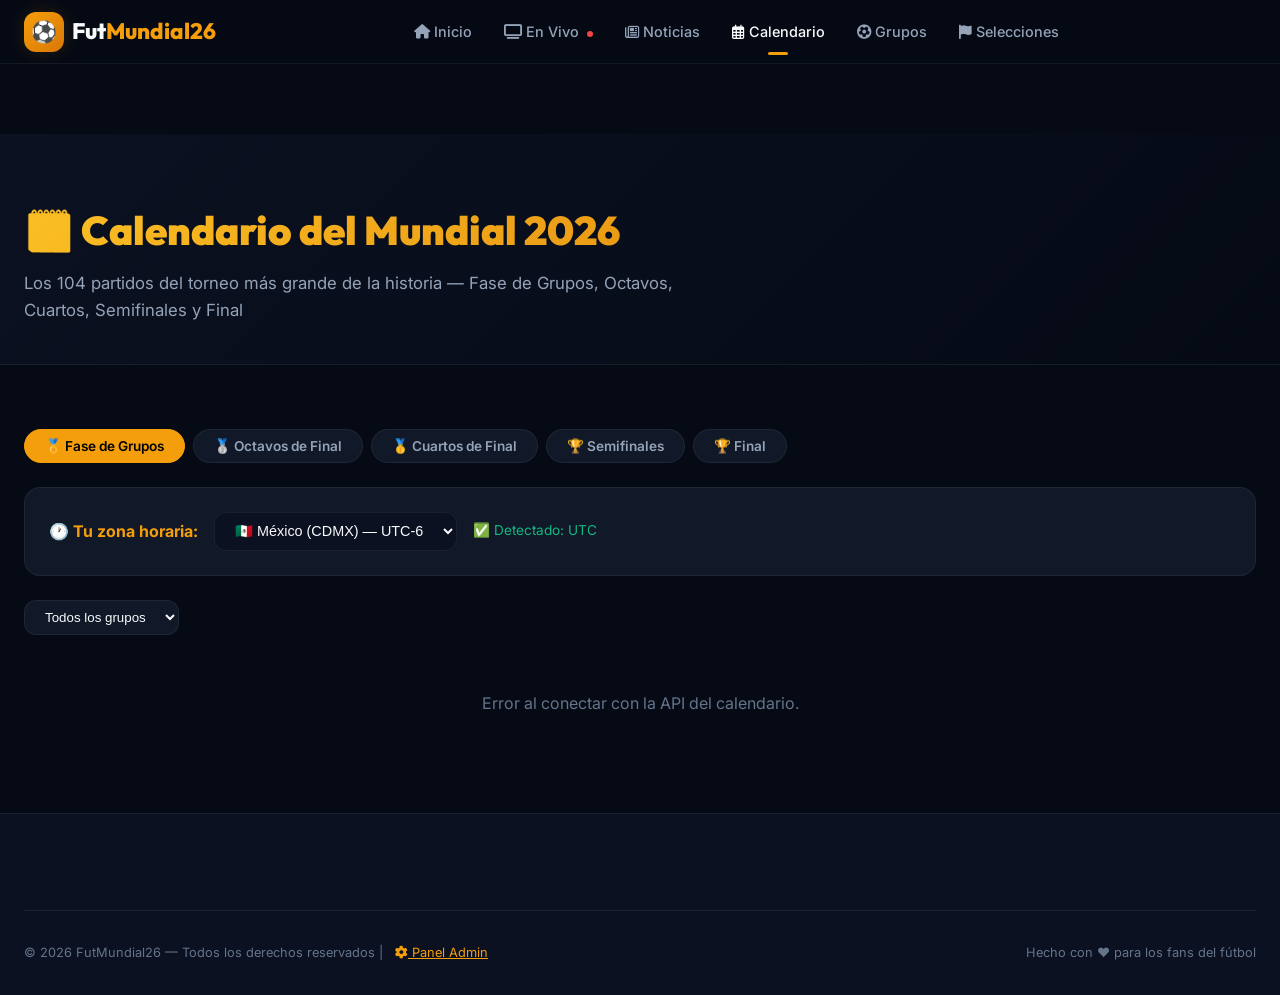
<file: calendario.html>
<!DOCTYPE html>
<html lang="es">
<head>
  <!-- Google Analytics 4 -->
  <script async src="https://www.googletagmanager.com/gtag/js?id=G-T1XGZ0Q02R"></script>
  <script>
    window.dataLayer = window.dataLayer || [];
    function gtag(){dataLayer.push(arguments);}
    gtag('js', new Date());
    gtag('config', 'G-T1XGZ0Q02R');
  </script>
  <meta charset="UTF-8">
  <meta name="viewport" content="width=device-width, initial-scale=1.0">
  <title>Calendario — FutMundial26 | Partidos del Mundial 2026</title>
  <meta name="description" content="Calendario completo del Mundial 2026 con horarios locales por país.">
  <meta http-equiv="Cache-Control" content="no-cache, no-store, must-revalidate">
  <meta http-equiv="Pragma" content="no-cache">
  <meta http-equiv="Expires" content="0">
  <link rel="stylesheet" href="styles.css?v=5">
  <link rel="stylesheet" href="https://cdnjs.cloudflare.com/ajax/libs/font-awesome/6.5.1/css/all.min.css">
  <style>
    .cal-filters { display:flex; flex-wrap:wrap; gap:0.5rem; margin-bottom:1.5rem; }
    .cal-filters .tab { padding:8px 20px; border-radius:var(--radius-full); font-size:0.85rem; font-weight:600; background:var(--bg-card); border:1px solid var(--border-color); color:var(--text-secondary); cursor:pointer; transition:all 0.2s; }
    .cal-filters .tab.active, .cal-filters .tab:hover { background:var(--gold); color:#000; border-color:var(--gold); }
    .tz-bar { background:var(--bg-card); border:1px solid var(--border-color); border-radius:var(--radius-lg); padding:1.5rem; margin-bottom:1.5rem; display:flex; flex-wrap:wrap; align-items:center; gap:1rem; }
    .tz-bar label { color:var(--gold); font-weight:700; }
    .tz-bar select { background:var(--bg-secondary); color:var(--text-primary); border:1px solid var(--border-color); border-radius:var(--radius-md); padding:0.6rem 1rem; font-size:0.9rem; }
    .tz-detected { color:var(--green); font-size:0.85rem; }
    .match-day { background:var(--bg-card); border:1px solid var(--border-color); border-radius:var(--radius-lg); margin-bottom:1.5rem; overflow:hidden; }
    .match-day-header { display:flex; justify-content:space-between; align-items:center; padding:1rem 1.5rem; background:linear-gradient(135deg,rgba(245,158,11,0.1),transparent); border-bottom:1px solid var(--border-color); }
    .match-day-header h3 { font-family:var(--font-display); font-size:1rem; color:var(--gold); }
    .match-day-header .phase { font-size:0.85rem; color:var(--green); font-weight:600; }
    .match-entry { display:flex; align-items:center; padding:1rem 1.5rem; border-bottom:1px solid var(--border-color); gap:1rem; }
    .match-entry:last-child { border-bottom:none; }
    .match-entry .me-teams { flex:1; display:flex; align-items:center; gap:0.5rem; font-weight:600; }
    .match-entry .me-time { color:var(--gold); font-family:var(--font-display); font-size:1.2rem; font-weight:800; min-width:60px; text-align:center; }
    .match-entry .me-score { font-family:var(--font-display); font-size:1.1rem; font-weight:800; color:var(--text-primary); min-width:60px; text-align:center; }
    .match-entry .me-venue { font-size:0.75rem; color:var(--text-muted); text-align:right; min-width:150px; }
    .tz-chips { display:flex; flex-wrap:wrap; gap:4px; margin-top:4px; }
    .tz-chip { font-size:0.65rem; padding:2px 6px; border-radius:var(--radius-sm); background:var(--bg-secondary); border:1px solid var(--border-color); color:var(--text-muted); }
    .tz-chip.highlight { border-color:var(--gold); color:var(--gold); background:rgba(245,158,11,0.1); }
    .group-filter select { background:var(--bg-card); color:var(--text-primary); border:1px solid var(--border-color); border-radius:var(--radius-md); padding:0.5rem 1rem; }
    @media(max-width:768px) {
      .match-entry { flex-direction:column; align-items:flex-start; gap:0.5rem; }
      .match-entry .me-venue { text-align:left; }
      .tz-bar { flex-direction:column; align-items:flex-start; }
    }
  </style>
</head>
<body>
  <!-- NAVBAR -->
  <nav class="navbar" id="navbar">
    <div class="container">
      <a href="index.html" class="nav-brand">
        <div class="logo-icon">⚽</div>
        <div class="logo-text">Fut<span>Mundial26</span></div>
      </a>
      <div class="nav-links" id="nav-links">
        <a href="index.html"><i class="fas fa-home"></i> Inicio</a>
        <a href="envivo.html"><i class="fas fa-tv"></i> En Vivo <span class="live-dot"></span></a>
        <a href="noticias.html"><i class="far fa-newspaper"></i> Noticias</a>
        <a href="calendario.html" class="active"><i class="far fa-calendar-alt"></i> Calendario</a>
        <a href="grupos.html"><i class="fas fa-futbol"></i> Grupos</a>
        <a href="selecciones.html"><i class="fas fa-flag"></i> Selecciones</a>
      </div>
      <div class="nav-actions">
        <div class="nav-hamburger" id="nav-hamburger"><span></span><span></span><span></span></div>
      </div>
    </div>
  </nav>

  <div class="page-header">
    <div class="container">
      <h1 class="page-title">🗓️ Calendario del Mundial 2026</h1>
      <p class="page-subtitle">Los 104 partidos del torneo más grande de la historia — Fase de Grupos, Octavos, Cuartos, Semifinales y Final</p>
    </div>
  </div>

  <section class="section">
    <div class="container">
      <!-- Phase filters -->
      <div class="cal-filters">
        <button class="tab active">🏅 Fase de Grupos</button>
        <button class="tab">🥈 Octavos de Final</button>
        <button class="tab">🥇 Cuartos de Final</button>
        <button class="tab">🏆 Semifinales</button>
        <button class="tab">🏆 Final</button>
      </div>

      <!-- Timezone Bar -->
      <div class="tz-bar">
        <label>🕐 Tu zona horaria:</label>
        <select id="tz-select">
          <option value="-6">🇲🇽 México (CDMX) — UTC-6</option>
          <option value="-5">🇨🇴 Colombia — UTC-5</option>
          <option value="-5">🇵🇪 Perú — UTC-5</option>
          <option value="-5">🇪🇨 Ecuador — UTC-5</option>
          <option value="-4">🇻🇪 Venezuela — UTC-4</option>
          <option value="-4">🇧🇴 Bolivia — UTC-4</option>
          <option value="-4">🇺🇸 USA (Este) — UTC-4</option>
          <option value="-5">🇺🇸 USA (Centro) — UTC-5</option>
          <option value="-7">🇺🇸 USA (Montaña) — UTC-7</option>
          <option value="-7">🇺🇸 USA (Pacífico) — UTC-7</option>
          <option value="-3">🇦🇷 Argentina — UTC-3</option>
          <option value="-3">🇺🇾 Uruguay — UTC-3</option>
          <option value="-3">🇧🇷 Brasil — UTC-3</option>
          <option value="-4">🇨🇱 Chile — UTC-4</option>
          <option value="-4">🇵🇾 Paraguay — UTC-4</option>
          <option value="-6">🇨🇷 Costa Rica — UTC-6</option>
          <option value="-5">🇵🇦 Panamá — UTC-5</option>
          <option value="-6">🇭🇳 Honduras — UTC-6</option>
          <option value="-6">🇸🇻 El Salvador — UTC-6</option>
          <option value="-6">🇬🇹 Guatemala — UTC-6</option>
          <option value="+2">🇪🇸 España — UTC+2</option>
        </select>
        <span class="tz-detected" id="tz-detected">✅ Detectado: <span id="tz-city"></span></span>
      </div>

      <!-- Group filter -->
      <div class="group-filter" style="margin-bottom:1.5rem;">
        <select id="group-filter-select">
          <option value="all">Todos los grupos</option>
          <option value="A">Grupo A</option><option value="B">Grupo B</option>
          <option value="C">Grupo C</option><option value="D">Grupo D</option>
        </select>
      </div>

      <!-- Match Days -->
      <div id="match-days">
        <!-- Jornada 1 -->
        <div class="match-day">
          <div class="match-day-header">
            <h3>📅 Jornada 1 — Jueves 11 de Junio, 2026</h3>
            <span class="phase">🎆 Inauguración</span>
          </div>
          <div class="match-entry" data-utc="2026-06-11T23:00:00Z">
            <div class="me-teams">🇲🇽 México</div>
            <div class="me-time">17:00</div>
            <div class="me-score">TBD</div>
            <div class="me-venue">🏟️ Estadio Azteca<br>Grupo B · CDMX</div>
          </div>
        </div>

        <!-- Jornada 2 -->
        <div class="match-day">
          <div class="match-day-header">
            <h3>📅 Viernes 12 de Junio, 2026</h3>
            <span class="phase">Grupo A, B</span>
          </div>
          <div class="match-entry" data-utc="2026-06-12T18:00:00Z">
            <div class="me-teams">🇦🇷 Argentina vs 🇨🇦 Canadá</div>
            <div class="me-time">12:00</div>
            <div class="me-score">TBD</div>
            <div class="me-venue">🏟️ Hard Rock Stadium<br>Grupo A · Miami</div>
          </div>
          <div class="match-entry" data-utc="2026-06-12T21:00:00Z">
            <div class="me-teams">🇫🇷 Francia vs 🇩🇰 Dinamarca</div>
            <div class="me-time">15:00</div>
            <div class="me-score">TBD</div>
            <div class="me-venue">🏟️ MetLife Stadium<br>Grupo B · NJ</div>
          </div>
          <div class="match-entry" data-utc="2026-06-13T00:00:00Z">
            <div class="me-teams">🇧🇷 Brasil vs 🇷🇸 Serbia</div>
            <div class="me-time">18:00</div>
            <div class="me-score">TBD</div>
            <div class="me-venue">🏟️ SoFi Stadium<br>Grupo C · LA</div>
          </div>
        </div>

        <!-- Jornada 3 -->
        <div class="match-day">
          <div class="match-day-header">
            <h3>📅 Sábado 13 de Junio, 2026</h3>
            <span class="phase">Grupo C, D</span>
          </div>
          <div class="match-entry" data-utc="2026-06-13T18:00:00Z">
            <div class="me-teams">🇪🇸 España vs 🇨🇷 Costa Rica</div>
            <div class="me-time">12:00</div>
            <div class="me-score">TBD</div>
            <div class="me-venue">🏟️ AT&T Stadium<br>Grupo C · Dallas</div>
          </div>
          <div class="match-entry" data-utc="2026-06-13T21:00:00Z">
            <div class="me-teams">🇩🇪 Alemania vs 🇯🇵 Japón</div>
            <div class="me-time">15:00</div>
            <div class="me-score">TBD</div>
            <div class="me-venue">🏟️ NRG Stadium<br>Grupo D · Houston</div>
          </div>
          <div class="match-entry" data-utc="2026-06-14T00:00:00Z">
            <div class="me-teams">🇬🇧 Inglaterra vs 🇮🇷 Irán</div>
            <div class="me-time">18:00</div>
            <div class="me-score">TBD</div>
            <div class="me-venue">🏟️ Lincoln Financial<br>Grupo D · Filadelfia</div>
          </div>
        </div>

        <!-- Jornada 4 -->
        <div class="match-day">
          <div class="match-day-header">
            <h3>📅 Domingo 14 de Junio, 2026</h3>
            <span class="phase">Grupo A, B</span>
          </div>
          <div class="match-entry" data-utc="2026-06-14T18:00:00Z">
            <div class="me-teams">🇺🇸 USA vs 🇸🇳 Senegal</div>
            <div class="me-time">12:00</div>
            <div class="me-score">TBD</div>
            <div class="me-venue">🏟️ Mercedes-Benz<br>Grupo A · Atlanta</div>
          </div>
          <div class="match-entry" data-utc="2026-06-14T21:00:00Z">
            <div class="me-teams">🇨🇴 Colombia vs 🇪🇨 Ecuador</div>
            <div class="me-time">15:00</div>
            <div class="me-score">TBD</div>
            <div class="me-venue">🏟️ Levi's Stadium<br>Grupo B · SF</div>
          </div>
        </div>

        <!-- Jornada 5 -->
        <div class="match-day">
          <div class="match-day-header">
            <h3>📅 Lunes 15 de Junio, 2026</h3>
            <span class="phase">Grupo C, D</span>
          </div>
          <div class="match-entry" data-utc="2026-06-15T18:00:00Z">
            <div class="me-teams">🇵🇹 Portugal vs 🇺🇾 Uruguay</div>
            <div class="me-time">12:00</div>
            <div class="me-score">TBD</div>
            <div class="me-venue">🏟️ Gillette Stadium<br>Grupo C · Boston</div>
          </div>
          <div class="match-entry" data-utc="2026-06-15T21:00:00Z">
            <div class="me-teams">🇳🇱 Países Bajos vs 🇵🇱 Polonia</div>
            <div class="me-time">15:00</div>
            <div class="me-score">TBD</div>
            <div class="me-venue">🏟️ BMO Field<br>Grupo D · Toronto</div>
          </div>
      </div>

      <!-- Ad Zone -->
      <div class="ad-zone ad-banner" style="margin-top: var(--space-xl);">
      </div>
    </div>
  </section>

  <footer class="footer">
    <div class="container">
      <div class="footer-bottom">
        <span>© 2026 FutMundial26 — Todos los derechos reservados | <a href="admin.html" style="color: var(--gold); text-decoration: underline; margin-left: 8px;"><i class="fas fa-cog"></i> Panel Admin</a></span>
        <span>Hecho con ❤️ para los fans del fútbol</span>
      </div>
    </div>
  </footer>

  <script src="script.js?v=5"></script>

</body>
</html>
</file>
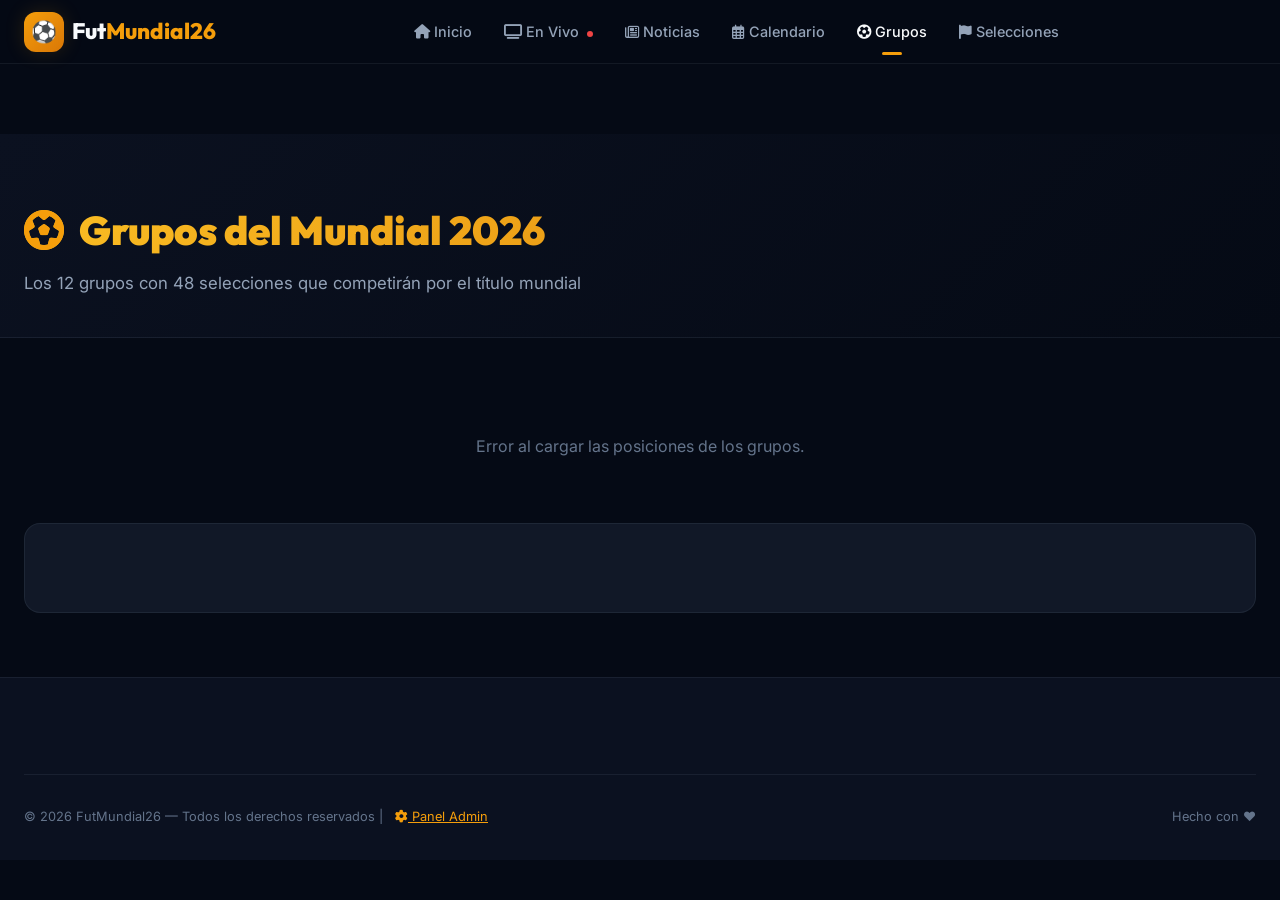
<file: grupos.html>
<!DOCTYPE html>
<html lang="es">
<head>
  <!-- Google Analytics 4 -->
  <script async src="https://www.googletagmanager.com/gtag/js?id=G-T1XGZ0Q02R"></script>
  <script>
    window.dataLayer = window.dataLayer || [];
    function gtag(){dataLayer.push(arguments);}
    gtag('js', new Date());
    gtag('config', 'G-T1XGZ0Q02R');
  </script>
  <meta charset="UTF-8">
  <meta name="viewport" content="width=device-width, initial-scale=1.0">
  <title>Grupos — FutMundial26 | Grupos del Mundial 2026</title>
  <meta http-equiv="Cache-Control" content="no-cache, no-store, must-revalidate">
  <meta http-equiv="Pragma" content="no-cache">
  <meta http-equiv="Expires" content="0">
  <link rel="stylesheet" href="styles.css?v=5">
  <link rel="stylesheet" href="https://cdnjs.cloudflare.com/ajax/libs/font-awesome/6.5.1/css/all.min.css">
  <style>
    .groups-full { display:grid; grid-template-columns:repeat(auto-fill,minmax(280px,1fr)); gap:1.5rem; }
    .group-card { background:var(--bg-card); border:1px solid var(--border-color); border-radius:var(--radius-lg); overflow:hidden; transition:all 0.3s; }
    .group-card:hover { border-color:var(--border-glow); box-shadow:var(--shadow-glow); }
    .group-card .gh { padding:1rem 1.5rem; background:linear-gradient(135deg,rgba(245,158,11,0.15),transparent); border-bottom:1px solid var(--border-color); font-family:var(--font-display); font-weight:800; font-size:1.1rem; color:var(--gold); }
    .group-card table { width:100%; border-collapse:collapse; }
    .group-card th { padding:0.5rem 1rem; text-align:left; font-size:0.75rem; color:var(--text-muted); text-transform:uppercase; border-bottom:1px solid var(--border-color); }
    .group-card td { padding:0.6rem 1rem; font-size:0.85rem; border-bottom:1px solid var(--border-color); }
    .group-card tr:last-child td { border-bottom:none; }
    .group-card td:first-child { font-weight:600; }
    .group-card .pts { color:var(--gold); font-weight:700; }
  </style>
</head>
<body>
  <nav class="navbar" id="navbar">
    <div class="container">
      <a href="index.html" class="nav-brand">
        <div class="logo-icon">⚽</div>
        <div class="logo-text">Fut<span>Mundial26</span></div>
      </a>
      <div class="nav-links" id="nav-links">
        <a href="index.html"><i class="fas fa-home"></i> Inicio</a>
        <a href="envivo.html"><i class="fas fa-tv"></i> En Vivo <span class="live-dot"></span></a>
        <a href="noticias.html"><i class="far fa-newspaper"></i> Noticias</a>
        <a href="calendario.html"><i class="far fa-calendar-alt"></i> Calendario</a>
        <a href="grupos.html" class="active"><i class="fas fa-futbol"></i> Grupos</a>
        <a href="selecciones.html"><i class="fas fa-flag"></i> Selecciones</a>
      </div>
      <div class="nav-actions">
        <div class="nav-hamburger" id="nav-hamburger"><span></span><span></span><span></span></div>
      </div>
    </div>
  </nav>

  <div class="page-header">
    <div class="container">
      <h1 class="page-title"><i class="fas fa-futbol"></i> Grupos del Mundial 2026</h1>
      <p class="page-subtitle">Los 12 grupos con 48 selecciones que competirán por el título mundial</p>
    </div>
  </div>

  <section class="section">
    <div class="container">
      <div class="groups-full">
        <div class="group-card"><div class="gh">⚽ Grupo A</div><table><thead><tr><th>Selección</th><th>PJ</th><th>G</th><th>E</th><th>P</th><th>Pts</th></tr></thead><tbody><tr><td>🇲🇽 México</td><td>0</td><td>0</td><td>0</td><td>0</td><td class="pts">0</td></tr><tr><td>🇨🇦 Canadá</td><td>0</td><td>0</td><td>0</td><td>0</td><td class="pts">0</td></tr><tr><td>🇨🇴 Colombia</td><td>0</td><td>0</td><td>0</td><td>0</td><td class="pts">0</td></tr><tr><td>🇪🇨 Ecuador</td><td>0</td><td>0</td><td>0</td><td>0</td><td class="pts">0</td></tr></tbody></table></div>
        <div class="group-card"><div class="gh">⚽ Grupo B</div><table><thead><tr><th>Selección</th><th>PJ</th><th>G</th><th>E</th><th>P</th><th>Pts</th></tr></thead><tbody><tr><td>🇺🇸 USA</td><td>0</td><td>0</td><td>0</td><td>0</td><td class="pts">0</td></tr><tr><td>🇬🇧 Inglaterra</td><td>0</td><td>0</td><td>0</td><td>0</td><td class="pts">0</td></tr><tr><td>🇮🇷 Irán</td><td>0</td><td>0</td><td>0</td><td>0</td><td class="pts">0</td></tr><tr><td>🇸🇳 Senegal</td><td>0</td><td>0</td><td>0</td><td>0</td><td class="pts">0</td></tr></tbody></table></div>
        <div class="group-card"><div class="gh">⚽ Grupo C</div><table><thead><tr><th>Selección</th><th>PJ</th><th>G</th><th>E</th><th>P</th><th>Pts</th></tr></thead><tbody><tr><td>🇦🇷 Argentina</td><td>0</td><td>0</td><td>0</td><td>0</td><td class="pts">0</td></tr><tr><td>🇩🇪 Alemania</td><td>0</td><td>0</td><td>0</td><td>0</td><td class="pts">0</td></tr><tr><td>🇯🇵 Japón</td><td>0</td><td>0</td><td>0</td><td>0</td><td class="pts">0</td></tr><tr><td>🇳🇬 Nigeria</td><td>0</td><td>0</td><td>0</td><td>0</td><td class="pts">0</td></tr></tbody></table></div>
        <div class="group-card"><div class="gh">⚽ Grupo D</div><table><thead><tr><th>Selección</th><th>PJ</th><th>G</th><th>E</th><th>P</th><th>Pts</th></tr></thead><tbody><tr><td>🇫🇷 Francia</td><td>0</td><td>0</td><td>0</td><td>0</td><td class="pts">0</td></tr><tr><td>🇧🇷 Brasil</td><td>0</td><td>0</td><td>0</td><td>0</td><td class="pts">0</td></tr><tr><td>🇲🇦 Marruecos</td><td>0</td><td>0</td><td>0</td><td>0</td><td class="pts">0</td></tr><tr><td>🇦🇺 Australia</td><td>0</td><td>0</td><td>0</td><td>0</td><td class="pts">0</td></tr></tbody></table></div>
        <div class="group-card"><div class="gh">⚽ Grupo E</div><table><thead><tr><th>Selección</th><th>PJ</th><th>G</th><th>E</th><th>P</th><th>Pts</th></tr></thead><tbody><tr><td>🇪🇸 España</td><td>0</td><td>0</td><td>0</td><td>0</td><td class="pts">0</td></tr><tr><td>🇳🇱 Países Bajos</td><td>0</td><td>0</td><td>0</td><td>0</td><td class="pts">0</td></tr><tr><td>🇵🇱 Polonia</td><td>0</td><td>0</td><td>0</td><td>0</td><td class="pts">0</td></tr><tr><td>🇹🇳 Túnez</td><td>0</td><td>0</td><td>0</td><td>0</td><td class="pts">0</td></tr></tbody></table></div>
        <div class="group-card"><div class="gh">⚽ Grupo F</div><table><thead><tr><th>Selección</th><th>PJ</th><th>G</th><th>E</th><th>P</th><th>Pts</th></tr></thead><tbody><tr><td>🇵🇹 Portugal</td><td>0</td><td>0</td><td>0</td><td>0</td><td class="pts">0</td></tr><tr><td>🇺🇾 Uruguay</td><td>0</td><td>0</td><td>0</td><td>0</td><td class="pts">0</td></tr><tr><td>🇰🇷 Corea del Sur</td><td>0</td><td>0</td><td>0</td><td>0</td><td class="pts">0</td></tr><tr><td>🇬🇭 Ghana</td><td>0</td><td>0</td><td>0</td><td>0</td><td class="pts">0</td></tr></tbody></table></div>
        <div class="group-card"><div class="gh">⚽ Grupo G</div><table><thead><tr><th>Selección</th><th>PJ</th><th>G</th><th>E</th><th>P</th><th>Pts</th></tr></thead><tbody><tr><td>🇧🇪 Bélgica</td><td>0</td><td>0</td><td>0</td><td>0</td><td class="pts">0</td></tr><tr><td>🇭🇷 Croacia</td><td>0</td><td>0</td><td>0</td><td>0</td><td class="pts">0</td></tr><tr><td>🇨🇱 Chile</td><td>0</td><td>0</td><td>0</td><td>0</td><td class="pts">0</td></tr><tr><td>🇸🇦 Arabia Saudí</td><td>0</td><td>0</td><td>0</td><td>0</td><td class="pts">0</td></tr></tbody></table></div>
        <div class="group-card"><div class="gh">⚽ Grupo H</div><table><thead><tr><th>Selección</th><th>PJ</th><th>G</th><th>E</th><th>P</th><th>Pts</th></tr></thead><tbody><tr><td>🇮🇹 Italia</td><td>0</td><td>0</td><td>0</td><td>0</td><td class="pts">0</td></tr><tr><td>🇩🇰 Dinamarca</td><td>0</td><td>0</td><td>0</td><td>0</td><td class="pts">0</td></tr><tr><td>🇵🇪 Perú</td><td>0</td><td>0</td><td>0</td><td>0</td><td class="pts">0</td></tr><tr><td>🇨🇲 Camerún</td><td>0</td><td>0</td><td>0</td><td>0</td><td class="pts">0</td></tr></tbody></table></div>
      </div>

      <!-- Ad Zone -->
      <div class="ad-zone ad-banner" style="margin-top: var(--space-xl);">
      </div>
    </div>
  </section>

  <footer class="footer">
    <div class="container">
      <div class="footer-bottom">
        <span>© 2026 FutMundial26 — Todos los derechos reservados | <a href="admin.html" style="color: var(--gold); text-decoration: underline; margin-left: 8px;"><i class="fas fa-cog"></i> Panel Admin</a></span>
        <span>Hecho con ❤️</span>
      </div>
    </div>
  </footer>
  <script src="script.js?v=5"></script>

</body>
</html>
</file>
<file: styles.css>
/* ============================================
   FutMundial26 — Design System
   Premium Dark Mode Football Website
   ============================================ */

/* ---- Google Fonts ---- */
@import url('https://fonts.googleapis.com/css2?family=Inter:wght@300;400;500;600;700;800;900&family=Outfit:wght@400;500;600;700;800;900&display=swap');

/* ---- CSS Variables / Design Tokens ---- */
:root {
  /* Colors - Dark Theme */
  --bg-primary: #050a15;
  --bg-secondary: #0b1120;
  --bg-card: #111827;
  --bg-card-hover: #1a2332;
  --bg-glass: rgba(17, 24, 39, 0.75);
  --bg-glass-light: rgba(30, 41, 59, 0.6);

  /* Accent Colors */
  --gold: #f59e0b;
  --gold-light: #fbbf24;
  --gold-dark: #d97706;
  --green: #10b981;
  --green-light: #34d399;
  --green-dark: #059669;
  --red: #ef4444;
  --red-light: #f87171;
  --blue: #3b82f6;
  --blue-light: #60a5fa;

  /* Text */
  --text-primary: #f8fafc;
  --text-secondary: #94a3b8;
  --text-muted: #64748b;
  --text-accent: var(--gold);

  /* Borders */
  --border-color: rgba(148, 163, 184, 0.1);
  --border-glow: rgba(245, 158, 11, 0.3);

  /* Gradients */
  --gradient-gold: linear-gradient(135deg, #f59e0b 0%, #d97706 100%);
  --gradient-green: linear-gradient(135deg, #10b981 0%, #059669 100%);
  --gradient-hero: linear-gradient(135deg, #0b1120 0%, #1a0a2e 50%, #0b1120 100%);
  --gradient-card: linear-gradient(145deg, rgba(17,24,39,0.9) 0%, rgba(30,41,59,0.4) 100%);

  /* Shadows */
  --shadow-sm: 0 2px 8px rgba(0, 0, 0, 0.3);
  --shadow-md: 0 4px 16px rgba(0, 0, 0, 0.4);
  --shadow-lg: 0 8px 32px rgba(0, 0, 0, 0.5);
  --shadow-glow: 0 0 20px rgba(245, 158, 11, 0.15);
  --shadow-glow-green: 0 0 20px rgba(16, 185, 129, 0.15);

  /* Typography */
  --font-primary: 'Inter', -apple-system, BlinkMacSystemFont, sans-serif;
  --font-display: 'Outfit', 'Inter', sans-serif;

  /* Spacing */
  --space-xs: 0.25rem;
  --space-sm: 0.5rem;
  --space-md: 1rem;
  --space-lg: 1.5rem;
  --space-xl: 2rem;
  --space-2xl: 3rem;
  --space-3xl: 4rem;

  /* Border Radius */
  --radius-sm: 0.5rem;
  --radius-md: 0.75rem;
  --radius-lg: 1rem;
  --radius-xl: 1.5rem;
  --radius-full: 9999px;

  /* Transitions */
  --transition-fast: 150ms cubic-bezier(0.4, 0, 0.2, 1);
  --transition-base: 250ms cubic-bezier(0.4, 0, 0.2, 1);
  --transition-slow: 400ms cubic-bezier(0.4, 0, 0.2, 1);

  /* Layout */
  --max-width: 1320px;
  --sidebar-width: 360px;
  --nav-height: 64px;
}

/* ---- Reset & Base ---- */
*,
*::before,
*::after {
  margin: 0;
  padding: 0;
  box-sizing: border-box;
}

html {
  scroll-behavior: smooth;
  font-size: 16px;
}

body {
  font-family: var(--font-primary);
  background-color: var(--bg-primary);
  color: var(--text-primary);
  line-height: 1.6;
  overflow-x: hidden;
  min-height: 100vh;
}

a {
  text-decoration: none;
  color: inherit;
  transition: color var(--transition-fast);
}

img {
  max-width: 100%;
  height: auto;
  display: block;
}

ul, ol {
  list-style: none;
}

button {
  border: none;
  background: none;
  cursor: pointer;
  font-family: inherit;
  color: inherit;
}

/* ---- Scrollbar ---- */
::-webkit-scrollbar {
  width: 8px;
}

::-webkit-scrollbar-track {
  background: var(--bg-primary);
}

::-webkit-scrollbar-thumb {
  background: var(--bg-card);
  border-radius: var(--radius-full);
}

::-webkit-scrollbar-thumb:hover {
  background: var(--gold-dark);
}

/* ---- Utility Classes ---- */
.container {
  width: 100%;
  max-width: var(--max-width);
  margin: 0 auto;
  padding: 0 var(--space-lg);
}

.section {
  padding: var(--space-3xl) 0;
}

.section-title {
  font-family: var(--font-display);
  font-size: 1.75rem;
  font-weight: 800;
  margin-bottom: var(--space-xl);
  display: flex;
  align-items: center;
  gap: var(--space-sm);
}

.section-title::after {
  content: '';
  flex: 1;
  height: 3px;
  background: linear-gradient(90deg, var(--gold), transparent);
  border-radius: var(--radius-full);
  margin-left: var(--space-md);
}

/* ---- Buttons ---- */
.btn {
  display: inline-flex;
  align-items: center;
  gap: var(--space-sm);
  padding: 12px 28px;
  border-radius: var(--radius-full);
  font-weight: 600;
  font-size: 0.95rem;
  transition: all var(--transition-base);
  border: none;
  cursor: pointer;
}

.btn-primary {
  background: var(--gradient-gold);
  color: #000;
  box-shadow: var(--shadow-glow);
}

.btn-primary:hover {
  transform: translateY(-2px);
  box-shadow: 0 0 30px rgba(245, 158, 11, 0.3);
}

.btn-outline {
  background: transparent;
  border: 2px solid var(--gold);
  color: var(--gold);
}

.btn-outline:hover {
  background: var(--gold);
  color: #000;
}

/* ---- Badge ---- */
.category-badge {
  display: inline-flex;
  align-items: center;
  gap: 4px;
  padding: 4px 12px;
  border-radius: var(--radius-full);
  font-size: 0.75rem;
  font-weight: 700;
  text-transform: uppercase;
  background: var(--gradient-gold);
  color: #000;
}

/* ---- Top Bar ---- */
.top-bar {
  background: var(--bg-secondary);
  border-bottom: 1px solid var(--border-color);
  padding: 6px 0;
  font-size: 0.8rem;
}

.top-bar .container {
  display: flex;
  justify-content: space-between;
  align-items: center;
}

.top-bar-left {
  flex: 1;
  overflow: hidden;
}

.trending-ticker {
  display: flex;
  align-items: center;
  gap: var(--space-sm);
}

.trending-ticker .label {
  color: var(--red);
  font-weight: 700;
  white-space: nowrap;
}

.ticker-items {
  display: flex;
  gap: var(--space-xl);
  animation: ticker 30s linear infinite;
  color: var(--text-secondary);
}

@keyframes ticker {
  0% { transform: translateX(0); }
  100% { transform: translateX(-50%); }
}

.top-bar-right {
  display: flex;
  align-items: center;
  gap: var(--space-lg);
  color: var(--text-muted);
}

.lang-switch {
  display: flex;
  gap: 4px;
}

.lang-switch a {
  padding: 2px 8px;
  border-radius: var(--radius-sm);
  font-weight: 600;
  font-size: 0.75rem;
  transition: all var(--transition-fast);
}

.lang-switch a.active {
  background: var(--gold);
  color: #000;
}

/* ---- Navigation ---- */
.navbar {
  position: sticky;
  top: 0;
  z-index: 1000;
  background: rgba(5, 10, 21, 0.85);
  backdrop-filter: blur(20px);
  -webkit-backdrop-filter: blur(20px);
  border-bottom: 1px solid var(--border-color);
  height: var(--nav-height);
  transition: all var(--transition-base);
}

.navbar.scrolled {
  background: rgba(5, 10, 21, 0.95);
  box-shadow: var(--shadow-md);
}

.navbar .container {
  display: flex;
  align-items: center;
  justify-content: space-between;
  height: 100%;
}

.nav-brand {
  display: flex;
  align-items: center;
  gap: var(--space-sm);
}

.nav-brand .logo-icon {
  width: 40px;
  height: 40px;
  background: var(--gradient-gold);
  border-radius: var(--radius-md);
  display: flex;
  align-items: center;
  justify-content: center;
  font-size: 1.3rem;
  font-weight: 900;
  color: #000;
  box-shadow: var(--shadow-glow);
}

.nav-brand .logo-text {
  font-family: var(--font-display);
  font-size: 1.4rem;
  font-weight: 800;
}

.nav-brand .logo-text span {
  color: var(--gold);
}

.nav-links {
  display: flex;
  align-items: center;
  gap: 0;
}

.nav-links a {
  position: relative;
  padding: var(--space-sm) var(--space-md);
  font-size: 0.9rem;
  font-weight: 500;
  color: var(--text-secondary);
  transition: all var(--transition-fast);
  border-radius: var(--radius-sm);
}

.nav-links a:hover,
.nav-links a.active {
  color: var(--text-primary);
}

.nav-links a.active::after {
  content: '';
  position: absolute;
  bottom: -4px;
  left: 50%;
  transform: translateX(-50%);
  width: 20px;
  height: 3px;
  background: var(--gold);
  border-radius: var(--radius-full);
}

.nav-links a .live-dot {
  display: inline-block;
  width: 6px;
  height: 6px;
  background: var(--red);
  border-radius: 50%;
  margin-left: 4px;
  animation: pulse-badge 1.5s infinite;
}

.nav-actions {
  display: flex;
  align-items: center;
  gap: var(--space-sm);
}

.nav-search {
  position: relative;
}

.nav-search input {
  background: var(--bg-card);
  border: 1px solid var(--border-color);
  border-radius: var(--radius-full);
  padding: 8px 16px 8px 36px;
  color: var(--text-primary);
  font-size: 0.85rem;
  width: 200px;
  transition: all var(--transition-base);
  font-family: var(--font-primary);
}

.nav-search input:focus {
  outline: none;
  border-color: var(--gold);
  width: 260px;
  box-shadow: var(--shadow-glow);
}

.nav-search input::placeholder {
  color: var(--text-muted);
}

.nav-search .search-icon {
  position: absolute;
  left: 12px;
  top: 50%;
  transform: translateY(-50%);
  color: var(--text-muted);
  font-size: 0.85rem;
}

/* Hamburger */
.nav-hamburger {
  display: none;
  flex-direction: column;
  gap: 5px;
  padding: 8px;
  cursor: pointer;
  z-index: 1001;
  position: relative;
}

.nav-hamburger span {
  width: 24px;
  height: 2px;
  background: var(--text-primary);
  border-radius: 2px;
  transition: all var(--transition-fast);
}

.nav-hamburger.active span:nth-child(1) {
  transform: rotate(45deg) translate(5px, 5px);
}

.nav-hamburger.active span:nth-child(2) {
  opacity: 0;
}

.nav-hamburger.active span:nth-child(3) {
  transform: rotate(-45deg) translate(5px, -5px);
}

/* ---- Hero Section — Face-off Style ---- */
.hero {
  position: relative;
  background: var(--gradient-hero);
  overflow: hidden;
  min-height: 500px;
}

.hero::before {
  content: '';
  position: absolute;
  inset: 0;
  background: 
    radial-gradient(ellipse at 20% 50%, rgba(245, 158, 11, 0.08) 0%, transparent 60%),
    radial-gradient(ellipse at 80% 50%, rgba(16, 185, 129, 0.08) 0%, transparent 60%);
  z-index: 1;
}

.hero-content {
  position: relative;
  z-index: 2;
  display: flex;
  align-items: center;
  justify-content: space-between;
  gap: var(--space-2xl);
  padding: var(--space-2xl) 0;
}

.hero-text {
  max-width: 550px;
}

.hero-text h1 {
  font-family: var(--font-display);
  font-size: 3rem;
  font-weight: 900;
  line-height: 1.1;
  margin-bottom: var(--space-md);
}

.hero-text h1 .highlight {
  background: linear-gradient(135deg, var(--gold-light), var(--gold-dark));
  -webkit-background-clip: text;
  -webkit-text-fill-color: transparent;
  background-clip: text;
}

.hero-text p {
  font-size: 1.1rem;
  color: var(--text-secondary);
  margin-bottom: var(--space-xl);
  line-height: 1.7;
}

.hero-cta {
  display: flex;
  gap: var(--space-md);
}

/* ---- Face-off Slider ---- */
.faceoff-slider {
  position: relative;
  width: 100%;
  overflow: hidden;
  border-radius: var(--radius-xl);
}

.faceoff-slides {
  display: flex;
  transition: transform 0.6s cubic-bezier(0.4, 0, 0.2, 1);
}

.faceoff-slide {
  min-width: 100%;
  position: relative;
}

.faceoff-card {
  position: relative;
  border-radius: var(--radius-xl);
  overflow: hidden;
  background: var(--bg-card);
  border: 1px solid var(--border-color);
}

.faceoff-card img {
  width: 100%;
  height: 520px;
  object-fit: cover;
  object-position: center top;
  filter: brightness(0.85);
  transition: filter var(--transition-slow);
}

.faceoff-card:hover img {
  filter: brightness(1);
}

.faceoff-overlay {
  position: absolute;
  bottom: 0;
  left: 0;
  right: 0;
  padding: var(--space-xl);
  background: linear-gradient(to top, rgba(0,0,0,0.9) 0%, rgba(0,0,0,0.5) 50%, transparent 100%);
  display: flex;
  flex-direction: column;
  align-items: center;
  justify-content: flex-end;
}

.faceoff-teams {
  display: flex;
  align-items: center;
  justify-content: center;
  gap: var(--space-xl);
  margin-bottom: var(--space-sm);
}

.faceoff-team {
  text-align: center;
}

.faceoff-team .flag {
  font-size: 2.5rem;
  margin-bottom: var(--space-xs);
}

.faceoff-team .team-name {
  font-family: var(--font-display);
  font-size: 1.2rem;
  font-weight: 800;
  text-transform: uppercase;
}

.faceoff-vs {
  font-family: var(--font-display);
  font-size: 1.8rem;
  font-weight: 900;
  color: var(--gold);
  text-shadow: 0 0 20px rgba(245, 158, 11, 0.5);
}

.faceoff-info {
  text-align: center;
}

.faceoff-info .match-date {
  font-size: 0.85rem;
  color: var(--text-secondary);
}

.faceoff-info .match-venue {
  font-size: 0.85rem;
  color: var(--green);
  font-weight: 600;
}

.faceoff-badge {
  position: absolute;
  top: var(--space-md);
  left: var(--space-md);
}

/* Slider Controls */
.slider-controls {
  display: flex;
  align-items: center;
  justify-content: center;
  gap: var(--space-md);
  margin-top: var(--space-lg);
}

.slider-btn {
  width: 40px;
  height: 40px;
  border-radius: 50%;
  background: var(--bg-card);
  border: 1px solid var(--border-color);
  color: var(--text-secondary);
  display: flex;
  align-items: center;
  justify-content: center;
  transition: all var(--transition-fast);
}

.slider-btn:hover {
  border-color: var(--gold);
  color: var(--gold);
}

.slider-dots {
  display: flex;
  gap: 8px;
}

.slider-dots .dot {
  width: 8px;
  height: 8px;
  border-radius: 50%;
  background: var(--bg-card);
  border: 1px solid var(--border-color);
  cursor: pointer;
  transition: all var(--transition-fast);
}

.slider-dots .dot.active {
  width: 24px;
  border-radius: var(--radius-full);
  background: var(--gold);
  border-color: var(--gold);
}

/* ---- Countdown ---- */
.countdown-card {
  background: var(--bg-card);
  border: 1px solid var(--border-color);
  border-radius: var(--radius-xl);
  padding: var(--space-xl) var(--space-2xl);
  display: flex;
  align-items: center;
  justify-content: space-between;
  gap: var(--space-xl);
  margin-top: var(--space-2xl);
}

.countdown-info h3 {
  font-family: var(--font-display);
  font-size: 1.3rem;
  font-weight: 700;
  margin-bottom: var(--space-xs);
}

.countdown-info .next-match {
  color: var(--text-secondary);
  font-size: 0.9rem;
}

.countdown-timer {
  display: flex;
  gap: var(--space-md);
}

.countdown-unit {
  text-align: center;
  min-width: 60px;
}

.countdown-unit .number {
  font-family: var(--font-display);
  font-size: 2rem;
  font-weight: 900;
  color: var(--gold);
  background: var(--bg-secondary);
  border: 1px solid var(--border-color);
  border-radius: var(--radius-md);
  padding: var(--space-xs) var(--space-md);
  display: block;
}

.countdown-unit .label {
  font-size: 0.65rem;
  text-transform: uppercase;
  color: var(--text-muted);
  font-weight: 600;
  margin-top: 4px;
}

/* ---- Ad Zones ---- */
.ad-zone {
  background: var(--bg-card);
  border: 1px solid var(--border-color);
  border-radius: var(--radius-lg);
  padding: var(--space-xl);
  text-align: center;
  color: var(--text-muted);
  font-size: 0.85rem;
}

.ad-banner {
  min-height: 90px;
  display: flex;
  align-items: center;
  justify-content: center;
}

/* ---- Main Content Layout ---- */
.main-layout {
  display: grid;
  grid-template-columns: 1fr var(--sidebar-width);
  gap: var(--space-2xl);
}
.main-layout > * { min-width: 0; }

/* ---- Article Cards ---- */
.articles-grid {
  display: grid;
  gap: var(--space-lg);
}

.article-card {
  display: grid;
  grid-template-columns: 280px 1fr;
  gap: var(--space-lg);
  background: var(--bg-card);
  border: 1px solid var(--border-color);
  border-radius: var(--radius-lg);
  overflow: hidden;
  transition: all var(--transition-base);
  max-width: 100%;
}

.article-card:hover {
  border-color: var(--border-glow);
  transform: translateY(-2px);
  box-shadow: var(--shadow-glow);
}

.article-card .thumb {
  position: relative;
  overflow: hidden;
  height: 100%;
  min-height: 200px;
}

.article-card .thumb img {
  width: 100%;
  height: 100%;
  object-fit: cover;
  transition: transform var(--transition-slow);
}

.article-card:hover .thumb img {
  transform: scale(1.05);
}

.article-card .thumb .category-badge {
  position: absolute;
  top: var(--space-md);
  left: var(--space-md);
}

.article-card .content {
  padding: var(--space-lg);
  display: flex;
  flex-direction: column;
  justify-content: center;
  gap: var(--space-sm);
}

.article-card .content h3 {
  font-family: var(--font-display);
  font-size: 1.2rem;
  font-weight: 700;
  line-height: 1.3;
  transition: color var(--transition-fast);
  overflow-wrap: break-word;
  word-wrap: break-word;
}

.article-card:hover .content h3 {
  color: var(--gold);
}

.article-card .meta {
  display: flex;
  align-items: center;
  gap: var(--space-md);
  font-size: 0.8rem;
  color: var(--text-muted);
}

.article-card .meta i {
  margin-right: 4px;
  color: var(--text-muted);
}

.article-card .excerpt {
  color: var(--text-secondary);
  font-size: 0.9rem;
  line-height: 1.6;
  display: -webkit-box;
  -webkit-line-clamp: 3;
  -webkit-box-orient: vertical;
  overflow: hidden;
}

.article-card .read-more {
  display: inline-flex;
  align-items: center;
  gap: var(--space-xs);
  color: var(--gold);
  font-weight: 600;
  font-size: 0.85rem;
  transition: gap var(--transition-fast);
}

.article-card:hover .read-more {
  gap: var(--space-sm);
}

/* ---- Sidebar ---- */
.sidebar {
  display: flex;
  flex-direction: column;
  gap: var(--space-xl);
}

.sidebar-card {
  background: var(--bg-card);
  border: 1px solid var(--border-color);
  border-radius: var(--radius-lg);
  overflow: hidden;
}

.sidebar-card h4 {
  font-family: var(--font-display);
  font-size: 1rem;
  font-weight: 700;
  padding: var(--space-lg);
  border-bottom: 1px solid var(--border-color);
  display: flex;
  align-items: center;
  gap: var(--space-sm);
}

.sidebar-match {
  padding: var(--space-md) var(--space-lg);
  border-bottom: 1px solid var(--border-color);
  display: flex;
  align-items: center;
  gap: var(--space-sm);
  font-size: 0.85rem;
  transition: background var(--transition-fast);
}

.sidebar-match:hover {
  background: var(--bg-card-hover);
}

.sidebar-match:last-child {
  border-bottom: none;
}

.sidebar-match .time {
  color: var(--gold);
  font-weight: 700;
  min-width: 50px;
}

.trending-item {
  padding: var(--space-md) var(--space-lg);
  border-bottom: 1px solid var(--border-color);
  display: flex;
  align-items: flex-start;
  gap: var(--space-md);
  transition: background var(--transition-fast);
}

.trending-item:hover {
  background: var(--bg-card-hover);
}

.trending-item:last-child {
  border-bottom: none;
}

.trending-item .rank {
  font-family: var(--font-display);
  font-size: 1.5rem;
  font-weight: 900;
  color: var(--gold);
  min-width: 30px;
}

.trending-item .info h5 {
  font-size: 0.85rem;
  font-weight: 600;
  line-height: 1.4;
  margin-bottom: 2px;
}

.trending-item .info span {
  font-size: 0.75rem;
  color: var(--text-muted);
}

/* ---- Live Section ---- */
.live-section {
  background: var(--bg-secondary);
  border: 1px solid var(--border-color);
  border-radius: var(--radius-xl);
  overflow: hidden;
  margin: var(--space-2xl) 0;
}

.live-header {
  display: flex;
  align-items: center;
  justify-content: space-between;
  padding: var(--space-lg) var(--space-xl);
  border-bottom: 1px solid var(--border-color);
  background: linear-gradient(90deg, rgba(239,68,68,0.1), transparent);
}

.live-header h3 {
  font-family: var(--font-display);
  font-size: 1.2rem;
  font-weight: 700;
  display: flex;
  align-items: center;
  gap: var(--space-sm);
}

.live-player-container {
  position: relative;
  width: 100%;
  padding-top: 56.25%; /* 16:9 */
  background: #000;
}

.live-player-container iframe,
.live-player-container .player-placeholder {
  position: absolute;
  top: 0;
  left: 0;
  width: 100%;
  height: 100%;
  border: none;
}

.player-placeholder {
  display: flex;
  flex-direction: column;
  align-items: center;
  justify-content: center;
  background: linear-gradient(135deg, #0a0e17, #1a0a2e);
  color: var(--text-secondary);
  gap: var(--space-md);
}

.player-placeholder i {
  font-size: 3rem;
  color: var(--gold);
}

.player-placeholder p {
  font-size: 1rem;
  font-weight: 500;
}

.live-channels {
  display: flex;
  gap: var(--space-sm);
  padding: var(--space-md) var(--space-xl);
  overflow-x: auto;
  border-top: 1px solid var(--border-color);
}

.channel-btn {
  padding: 8px 20px;
  border-radius: var(--radius-full);
  font-size: 0.8rem;
  font-weight: 600;
  background: var(--bg-card);
  border: 1px solid var(--border-color);
  color: var(--text-secondary);
  white-space: nowrap;
  transition: all var(--transition-fast);
}

.channel-btn:hover,
.channel-btn.active {
  background: var(--gold);
  color: #000;
  border-color: var(--gold);
}

/* ---- Groups Section (Mini) ---- */
.groups-mini {
  display: grid;
  grid-template-columns: repeat(4, 1fr);
  gap: var(--space-md);
}

.group-card-mini {
  background: var(--bg-card);
  border: 1px solid var(--border-color);
  border-radius: var(--radius-lg);
  overflow: hidden;
  transition: all var(--transition-base);
}

.group-card-mini:hover {
  border-color: var(--border-glow);
  box-shadow: var(--shadow-glow);
}

.group-card-mini .group-header {
  padding: var(--space-sm) var(--space-md);
  background: linear-gradient(135deg, rgba(245,158,11,0.1), transparent);
  border-bottom: 1px solid var(--border-color);
  font-family: var(--font-display);
  font-weight: 700;
  font-size: 0.9rem;
  color: var(--gold);
}

.group-card-mini .team-row {
  display: flex;
  align-items: center;
  gap: var(--space-sm);
  padding: 6px var(--space-md);
  font-size: 0.8rem;
  border-bottom: 1px solid var(--border-color);
}

.group-card-mini .team-row:last-child {
  border-bottom: none;
}

.group-card-mini .team-row .flag {
  font-size: 1rem;
}

.group-card-mini .team-row .pts {
  margin-left: auto;
  font-weight: 700;
  color: var(--gold);
}

/* ---- Match Ticker ---- */
.match-ticker {
  display: flex;
  gap: var(--space-md);
  overflow-x: auto;
  padding: var(--space-sm) 0;
  scroll-snap-type: x mandatory;
}

.match-card {
  min-width: 300px;
  background: var(--bg-card);
  border: 1px solid var(--border-color);
  border-radius: var(--radius-lg);
  padding: var(--space-lg);
  scroll-snap-align: start;
  transition: all var(--transition-base);
}

.match-card:hover {
  border-color: var(--border-glow);
}

.match-card .match-header {
  display: flex;
  justify-content: space-between;
  align-items: center;
  margin-bottom: var(--space-md);
  font-size: 0.75rem;
}

.match-card .match-header .group-tag {
  color: var(--gold);
  font-weight: 600;
}

.match-card .match-header .status {
  color: var(--text-muted);
}

.match-card .match-teams {
  display: flex;
  align-items: center;
  justify-content: space-between;
}

.match-card .match-teams .team-info {
  text-align: center;
  flex: 1;
}

.match-card .match-teams .team-flag {
  font-size: 2rem;
  margin-bottom: 4px;
}

.match-card .match-teams .team-name {
  font-size: 0.85rem;
  font-weight: 600;
}

.match-card .match-teams .match-score {
  font-family: var(--font-display);
  font-size: 1.5rem;
  font-weight: 900;
  color: var(--gold);
  min-width: 60px;
  text-align: center;
}

.match-card .match-venue-info {
  text-align: center;
  margin-top: var(--space-md);
  font-size: 0.75rem;
  color: var(--text-muted);
}

/* ---- Footer ---- */
.footer {
  background: var(--bg-secondary);
  border-top: 1px solid var(--border-color);
  padding: var(--space-3xl) 0 var(--space-xl);
}

.footer-grid {
  display: grid;
  grid-template-columns: 2fr 1fr 1fr 1fr;
  gap: var(--space-2xl);
}

.footer-brand p {
  color: var(--text-secondary);
  font-size: 0.9rem;
  margin-top: var(--space-md);
  max-width: 300px;
}

.footer-col h4 {
  font-family: var(--font-display);
  font-size: 1rem;
  font-weight: 700;
  margin-bottom: var(--space-md);
  color: var(--gold);
}

.footer-col ul li {
  margin-bottom: var(--space-sm);
}

.footer-col ul li a {
  font-size: 0.85rem;
  color: var(--text-secondary);
  display: flex;
  align-items: center;
  gap: var(--space-xs);
}

.footer-col ul li a:hover {
  color: var(--gold);
}

.footer-bottom {
  display: flex;
  justify-content: space-between;
  align-items: center;
  padding-top: var(--space-xl);
  margin-top: var(--space-xl);
  border-top: 1px solid var(--border-color);
  font-size: 0.8rem;
  color: var(--text-muted);
}

.footer-logo {
  display: flex;
  align-items: center;
  gap: var(--space-sm);
}

/* ---- Category Tabs ---- */
.category-tabs {
  display: flex;
  gap: var(--space-sm);
  margin-bottom: var(--space-xl);
  overflow-x: auto;
  padding-bottom: var(--space-sm);
}

.category-tabs .tab {
  padding: 8px 20px;
  border-radius: var(--radius-full);
  font-size: 0.85rem;
  font-weight: 600;
  background: var(--bg-card);
  border: 1px solid var(--border-color);
  color: var(--text-secondary);
  white-space: nowrap;
  transition: all var(--transition-fast);
  cursor: pointer;
}

.category-tabs .tab:hover,
.category-tabs .tab.active {
  background: var(--gold);
  color: #000;
  border-color: var(--gold);
}

/* ---- Animations ---- */
@keyframes fadeInUp {
  from {
    opacity: 0;
    transform: translateY(20px);
  }
  to {
    opacity: 1;
    transform: translateY(0);
  }
}

@keyframes pulse-badge {
  0%, 100% { opacity: 1; }
  50% { opacity: 0.5; }
}

/* ============================================
   RESPONSIVE — Tablet (max 1200px)
   ============================================ */
@media (max-width: 1200px) {
  .main-layout {
    grid-template-columns: 1fr;
  }

  .sidebar {
    display: grid;
    grid-template-columns: repeat(2, 1fr);
  }

  .groups-mini {
    grid-template-columns: repeat(2, 1fr);
  }
}

/* ============================================
   RESPONSIVE — Mobile Nav (max 900px)
   ============================================ */
@media (max-width: 900px) {
  .navbar {
    backdrop-filter: none !important;
    -webkit-backdrop-filter: none !important;
    background: var(--bg-primary) !important;
  }

  .nav-links {
    display: none;
    position: fixed;
    top: var(--nav-height);
    left: 0;
    right: 0;
    height: calc(100vh - var(--nav-height));
    background: var(--bg-primary);
    flex-direction: column;
    padding: var(--space-xl);
    gap: var(--space-sm);
    z-index: 9999;
    overflow-y: auto;
  }

  .nav-links.open {
    display: flex;
  }

  .nav-links a {
    font-size: 1.1rem;
    padding: var(--space-md);
    border-bottom: 1px solid var(--border-color);
    width: 100%;
  }

  .nav-hamburger {
    display: flex;
    z-index: 1001;
    position: relative;
  }

  .nav-search {
    display: none;
  }

  .top-bar {
    display: none;
  }

  .article-card {
    grid-template-columns: 1fr;
  }

  .article-card .thumb {
    min-height: 180px;
  }

  .faceoff-card img {
    height: 300px;
  }

  .countdown-card {
    flex-direction: column;
    text-align: center;
  }

  .countdown-timer {
    gap: var(--space-sm);
  }

  .countdown-unit .number {
    font-size: 1.5rem;
    padding: var(--space-xs) var(--space-sm);
  }

  .footer-grid {
    grid-template-columns: 1fr;
  }

  .footer-bottom {
    flex-direction: column;
    gap: var(--space-md);
    text-align: center;
  }

  .sidebar {
    grid-template-columns: 1fr;
  }

  .groups-mini {
    grid-template-columns: repeat(2, 1fr);
  }

  .hero {
    min-height: auto;
  }

  .faceoff-teams .team-name {
    font-size: 1rem;
  }

  .faceoff-vs {
    font-size: 1.5rem;
  }
}

/* ============================================
   RESPONSIVE — Small Mobile (max 480px)
   ============================================ */
@media (max-width: 480px) {
  :root {
    --space-lg: 1rem;
    --space-xl: 1.25rem;
    --space-2xl: 2rem;
    --space-3xl: 2.5rem;
  }

  .section-title {
    font-size: 1.3rem;
  }

  .faceoff-card img {
    height: 280px;
  }

  .countdown-unit {
    min-width: 55px;
  }

  .countdown-unit .number {
    font-size: 1.3rem;
  }

  .groups-mini {
    grid-template-columns: 1fr 1fr;
  }

  .live-channels {
    padding: var(--space-sm) var(--space-md);
    flex-wrap: wrap;
    justify-content: center;
    overflow-x: visible;
  }

  .channel-btn {
    padding: 8px 14px;
    font-size: 0.75rem;
  }

  .category-tabs {
    flex-wrap: wrap;
    gap: 6px;
    overflow-x: visible;
  }

  .category-tabs .tab {
    padding: 6px 12px;
    font-size: 0.78rem;
  }

  .content-col { min-width: 0; overflow: hidden; }
}

/* ============================================
   SUBPAGES — Page Header, Pagination
   ============================================ */

.page-header {
  background: linear-gradient(135deg, var(--bg-secondary), var(--bg-primary));
  border-bottom: 1px solid var(--border-color);
  padding: 4rem 0 2.5rem;
  margin-top: 70px;
}
.page-title {
  font-family: var(--font-display);
  font-size: 2.5rem;
  font-weight: 900;
  background: linear-gradient(135deg, var(--gold-light), var(--gold-dark));
  -webkit-background-clip: text;
  -webkit-text-fill-color: transparent;
  background-clip: text;
  margin-bottom: 0.5rem;
}
.page-title i {
  -webkit-text-fill-color: var(--gold);
  margin-right: 0.5rem;
}
.page-subtitle {
  font-size: 1.05rem;
  color: var(--text-secondary);
  max-width: 700px;
}

.pagination {
  display: flex;
  justify-content: center;
  gap: 0.5rem;
  margin-top: 2rem;
  padding-top: 2rem;
  border-top: 1px solid var(--border-color);
}
.pagination a, .pagination span {
  display: flex;
  align-items: center;
  justify-content: center;
  width: 40px;
  height: 40px;
  border-radius: var(--radius-sm);
  background: var(--bg-card);
  border: 1px solid var(--border-color);
  color: var(--text-secondary);
  text-decoration: none;
  font-weight: 600;
  font-size: 0.9rem;
  transition: all 0.2s;
}
.pagination a:hover {
  border-color: var(--gold);
  color: var(--gold);
}
.pagination .active {
  background: linear-gradient(135deg, var(--gold), var(--gold-dark));
  border-color: var(--gold);
  color: #000;
}

/* Loading articles for subpages */
.loading-articles {
  text-align: center;
  padding: 3rem;
  color: var(--text-muted);
}

@media (max-width: 768px) {
  .page-header { padding: 3rem 0 1.5rem; }
  .page-title { font-size: 1.8rem; }
  .page-subtitle { font-size: 0.9rem; }
}
</file>
